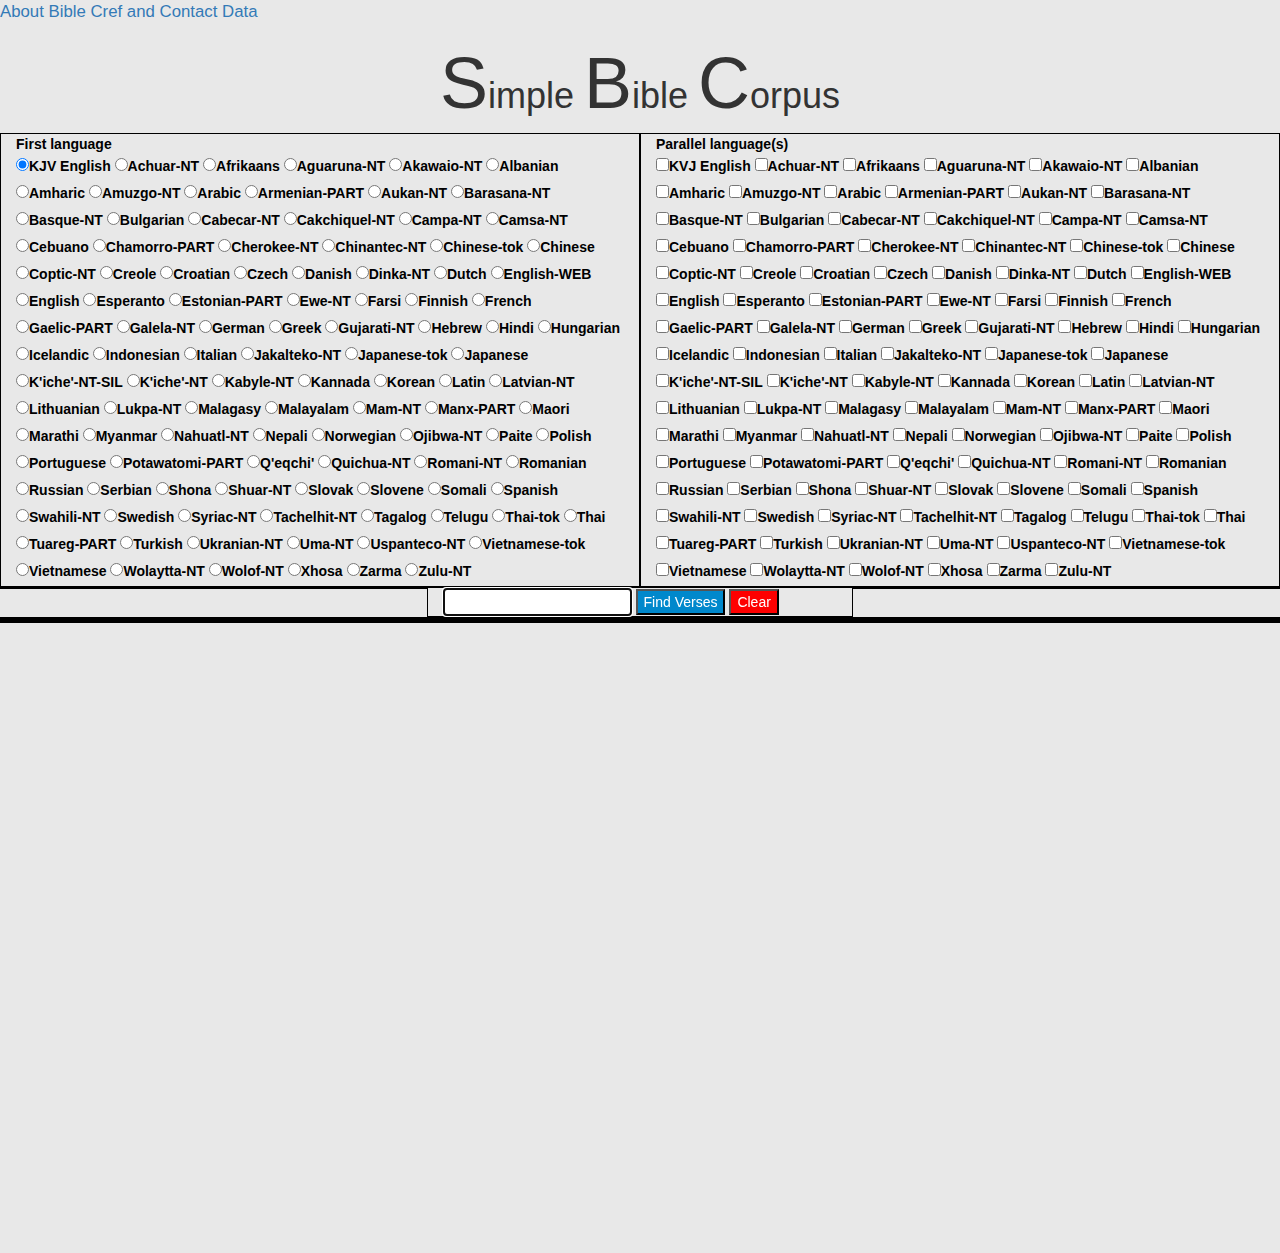
<file: WebContent/index.html>
<HTML xmlns="http://www.w3.org/1999/xhtml" dir="ltr" lang="en">
<HEAD>
<!-- Global site tag (gtag.js) - Google Analytics -->
<script async src="https://www.googletagmanager.com/gtag/js?id=UA-180864298-1"></script>
<script>
  window.dataLayer = window.dataLayer || [];
  function gtag(){dataLayer.push(arguments);}
  gtag('js', new Date());

  gtag('config', 'UA-180864298-1');
</script>
<meta http-equiv="Content-type" content="text/html;charset=UTF-8" />
<meta http-equiv="X-UA-Compatible" content="IE=edge">
<meta name="viewport" content="width=device-width, initial-scale=1">
<TITLE>
Bible Corpus
</TITLE>

<!-- index.html

   Copyright (c) 2020 by Advanced Systems and Software Technologies.
   All Rights Reserved

-->

<link rel="stylesheet" type="text/css" href="style.css" media="screen" />
<script type="text/javascript" src="javascript/autosuggest.js"></script>
<script type="text/javascript" src="javascript/bookNames.js"></script>
<!-- jQuery (necessary for Bootstrap’s JavaScript plugins) -->
<script src="https://ajax.googleapis.com/ajax/libs/jquery/1.11.3/jquery.min.js">
</script>
<!-- Include all compiled plugins (below), or include individual files as needed -->
<script src="javascript/bootstrap.min.js"></script>
<link href="css/bootstrap.min.css" rel="stylesheet">
<style type="text/css">
.col-md-1, .col-md-2, .col-md-3, .col-md-4, .col-md-6, .col-md-8 {
color: black;
border: 1px solid black;
}
label { white-space: nowrap }
</style>
<script language="Javascript">

/* Note: Typing the enter key in any field of a form submits the form.
This can be suppressed by not using a form.*/

var suggest;

function setSearch() {
suggest = new AutoSuggest(document.getElementById('requestField'), bookNames);
document.getElementById("requestField").focus();
var viewportH = Math.floor(window.innerHeight * .7);
elem = document.getElementById("inputCell");
elem.style.height = viewportH;
};

function getDataToAdd(params) {
	  $.get(params,
	  function(data) {
	    var rep = document.getElementById("inputCell");
	    rep.innerHTML = data + rep.innerHTML;
	    document.getElementById("requestField").focus();
	  });
	};

function findPassage(elem) {
  if (!elem) { elem = document.getElementById("requestField"); }
  var selected = $('#checkboxes input:checked').map(function(i,el){return el.name;}).get().join(';'); 
  var params = "getRef.jsp?passage=" + encodeURI(elem.value)
    + "&lang=" + document.querySelector('input[name="lang"]:checked').value
    + ";" + encodeURI(selected);
  getDataToAdd(params);
};

function returned(value) {
  var rep = document.getElementById("inputCell");
  rep.innerHTML = value + rep.innerHTML;
};

function clearReturn() {
  var rep = document.getElementById("inputCell");
  rep.innerHTML = "&nbsp;";
  rep = document.getElementById("requestField");
  rep.value="";
  rep.focus();
};

/* The mouse clicks on a span which holds only the verse reference.
This span is inside a span which has the text as a mouse over target,
so its parent has the text as its target.*/

function hitSpan(elem, refID, vID) {
  var tit = elem.parentNode.title; // The text of the verse
  var htm = elem.innerHTML; // Reference to the verse, has a space at end
  var rep = document.getElementById("inputCell");
  rep.innerHTML = "<P>" + tit + " <b>" + htm + "</b></p>" + rep.innerHTML;
};

</script>

</HEAD>
<BODY onLoad='setSearch()' style="background-color:#E8E8E8;">
<a href="about.html">About Bible Cref and Contact Data</a>&nbsp;
<h1 align="center"><span class="bigger">S</span>imple
<span class="bigger">B</span>ible
<span class="bigger">C</span>orpus</h1>

<div id="sugRow" style="display: none; text-align: center; width: 100%;">
<span id="sugContent" style="">sugcontent</span></div>

<div class="container-fluid">
<div class="row">
<div class="col-md-6" id="radios">
<b>First language</b><br>
<label><input type="radio" name="lang" value="0.KJVEnglish"/ checked>KJV English</label>
<label><input type="radio" name="lang" value="0.Achuar_NT"/>Achuar-NT</label>
<label><input type="radio" name="lang" value="0.Afrikaans"/>Afrikaans</label>
<label><input type="radio" name="lang" value="0.Aguaruna_NT"/>Aguaruna-NT</label>
<label><input type="radio" name="lang" value="0.Akawaio_NT"/>Akawaio-NT</label>
<label><input type="radio" name="lang" value="0.Albanian"/>Albanian</label>
<label><input type="radio" name="lang" value="1.Amharic"/>Amharic</label>
<label><input type="radio" name="lang" value="1.Amuzgo_NT"/>Amuzgo-NT</label>
<label><input type="radio" name="lang" value="1.Arabic"/>Arabic</label>
<label><input type="radio" name="lang" value="1.Armenian_PART"/>Armenian-PART</label>
<label><input type="radio" name="lang" value="1.Aukan_NT"/>Aukan-NT</label>
<label><input type="radio" name="lang" value="2.Barasana_NT"/>Barasana-NT</label>
<label><input type="radio" name="lang" value="2.Basque_NT"/>Basque-NT</label>
<label><input type="radio" name="lang" value="2.Bulgarian"/>Bulgarian</label>
<label><input type="radio" name="lang" value="2.Cabecar_NT"/>Cabecar-NT</label>
<label><input type="radio" name="lang" value="2.Cakchiquel_NT"/>Cakchiquel-NT</label>
<label><input type="radio" name="lang" value="3.Campa_NT"/>Campa-NT</label>
<label><input type="radio" name="lang" value="3.Camsa_NT"/>Camsa-NT</label>
<label><input type="radio" name="lang" value="3.Cebuano"/>Cebuano</label>
<label><input type="radio" name="lang" value="3.Chamorro_PART"/>Chamorro-PART</label>
<label><input type="radio" name="lang" value="3.Cherokee_NT"/>Cherokee-NT</label>
<label><input type="radio" name="lang" value="4.Chinantec_NT"/>Chinantec-NT</label>
<label><input type="radio" name="lang" value="4.Chinese_tok"/>Chinese-tok</label>
<label><input type="radio" name="lang" value="4.Chinese"/>Chinese</label>
<label><input type="radio" name="lang" value="4.Coptic_NT"/>Coptic-NT</label>
<label><input type="radio" name="lang" value="4.Creole"/>Creole</label>
<label><input type="radio" name="lang" value="5.Croatian"/>Croatian</label>
<label><input type="radio" name="lang" value="5.Czech"/>Czech</label>
<label><input type="radio" name="lang" value="5.Danish"/>Danish</label>
<label><input type="radio" name="lang" value="5.Dinka_NT"/>Dinka-NT</label>
<label><input type="radio" name="lang" value="5.Dutch"/>Dutch</label>
<label><input type="radio" name="lang" value="6.English_WEB"/>English-WEB</label>
<label><input type="radio" name="lang" value="6.English"/>English</label>
<label><input type="radio" name="lang" value="6.Esperanto"/>Esperanto</label>
<label><input type="radio" name="lang" value="6.Estonian_PART"/>Estonian-PART</label>
<label><input type="radio" name="lang" value="6.Ewe_NT"/>Ewe-NT</label>
<label><input type="radio" name="lang" value="7.Farsi"/>Farsi</label>
<label><input type="radio" name="lang" value="7.Finnish"/>Finnish</label>
<label><input type="radio" name="lang" value="7.French"/>French</label>
<label><input type="radio" name="lang" value="7.Gaelic_PART"/>Gaelic-PART</label>
<label><input type="radio" name="lang" value="7.Galela_NT"/>Galela-NT</label>
<label><input type="radio" name="lang" value="8.German"/>German</label>
<label><input type="radio" name="lang" value="8.Greek"/>Greek</label>
<label><input type="radio" name="lang" value="8.Gujarati_NT"/>Gujarati-NT</label>
<label><input type="radio" name="lang" value="8.Hebrew"/>Hebrew</label>
<label><input type="radio" name="lang" value="8.Hindi"/>Hindi</label>
<label><input type="radio" name="lang" value="9.Hungarian"/>Hungarian</label>
<label><input type="radio" name="lang" value="9.Icelandic"/>Icelandic</label>
<label><input type="radio" name="lang" value="9.Indonesian"/>Indonesian</label>
<label><input type="radio" name="lang" value="9.Italian"/>Italian</label>
<label><input type="radio" name="lang" value="9.Jakalteko_NT"/>Jakalteko-NT</label>
<label><input type="radio" name="lang" value="10.Japanese_tok"/>Japanese-tok</label>
<label><input type="radio" name="lang" value="10.Japanese"/>Japanese</label>
<label><input type="radio" name="lang" value="10.K_iche__NT_SIL"/>K'iche'-NT-SIL</label>
<label><input type="radio" name="lang" value="10.K_iche__NT"/>K'iche'-NT</label>
<label><input type="radio" name="lang" value="10.Kabyle_NT"/>Kabyle-NT</label>
<label><input type="radio" name="lang" value="11.Kannada"/>Kannada</label>
<label><input type="radio" name="lang" value="11.Korean"/>Korean</label>
<label><input type="radio" name="lang" value="11.Latin"/>Latin</label>
<label><input type="radio" name="lang" value="11.Latvian_NT"/>Latvian-NT</label>
<label><input type="radio" name="lang" value="11.Lithuanian"/>Lithuanian</label>
<label><input type="radio" name="lang" value="12.Lukpa_NT"/>Lukpa-NT</label>
<label><input type="radio" name="lang" value="12.Malagasy"/>Malagasy</label>
<label><input type="radio" name="lang" value="12.Malayalam"/>Malayalam</label>
<label><input type="radio" name="lang" value="12.Mam_NT"/>Mam-NT</label>
<label><input type="radio" name="lang" value="12.Manx_PART"/>Manx-PART</label>
<label><input type="radio" name="lang" value="13.Maori"/>Maori</label>
<label><input type="radio" name="lang" value="13.Marathi"/>Marathi</label>
<label><input type="radio" name="lang" value="13.Myanmar"/>Myanmar</label>
<label><input type="radio" name="lang" value="13.Nahuatl_NT"/>Nahuatl-NT</label>
<label><input type="radio" name="lang" value="13.Nepali"/>Nepali</label>
<label><input type="radio" name="lang" value="14.Norwegian"/>Norwegian</label>
<label><input type="radio" name="lang" value="14.Ojibwa_NT"/>Ojibwa-NT</label>
<label><input type="radio" name="lang" value="14.Paite"/>Paite</label>
<label><input type="radio" name="lang" value="14.Polish"/>Polish</label>
<label><input type="radio" name="lang" value="14.Portuguese"/>Portuguese</label>
<label><input type="radio" name="lang" value="15.Potawatomi_PART"/>Potawatomi-PART</label>
<label><input type="radio" name="lang" value="15.Q_eqchi_"/>Q'eqchi'</label>
<label><input type="radio" name="lang" value="15.Quichua_NT"/>Quichua-NT</label>
<label><input type="radio" name="lang" value="15.Romani_NT"/>Romani-NT</label>
<label><input type="radio" name="lang" value="15.Romanian"/>Romanian</label>
<label><input type="radio" name="lang" value="16.Russian"/>Russian</label>
<label><input type="radio" name="lang" value="16.Serbian"/>Serbian</label>
<label><input type="radio" name="lang" value="16.Shona"/>Shona</label>
<label><input type="radio" name="lang" value="16.Shuar_NT"/>Shuar-NT</label>
<label><input type="radio" name="lang" value="16.Slovak"/>Slovak</label>
<label><input type="radio" name="lang" value="17.Slovene"/>Slovene</label>
<label><input type="radio" name="lang" value="17.Somali"/>Somali</label>
<label><input type="radio" name="lang" value="17.Spanish"/>Spanish</label>
<label><input type="radio" name="lang" value="17.Swahili_NT"/>Swahili-NT</label>
<label><input type="radio" name="lang" value="17.Swedish"/>Swedish</label>
<label><input type="radio" name="lang" value="18.Syriac_NT"/>Syriac-NT</label>
<label><input type="radio" name="lang" value="18.Tachelhit_NT"/>Tachelhit-NT</label>
<label><input type="radio" name="lang" value="18.Tagalog"/>Tagalog</label>
<label><input type="radio" name="lang" value="18.Telugu"/>Telugu</label>
<label><input type="radio" name="lang" value="18.Thai_tok"/>Thai-tok</label>
<label><input type="radio" name="lang" value="19.Thai"/>Thai</label>
<label><input type="radio" name="lang" value="19.Tuareg_PART"/>Tuareg-PART</label>
<label><input type="radio" name="lang" value="19.Turkish"/>Turkish</label>
<label><input type="radio" name="lang" value="19.Ukranian_NT"/>Ukranian-NT</label>
<label><input type="radio" name="lang" value="19.Uma_NT"/>Uma-NT</label>
<label><input type="radio" name="lang" value="20.Uspanteco_NT"/>Uspanteco-NT</label>
<label><input type="radio" name="lang" value="20.Vietnamese_tok"/>Vietnamese-tok</label>
<label><input type="radio" name="lang" value="20.Vietnamese"/>Vietnamese</label>
<label><input type="radio" name="lang" value="20.Wolaytta_NT"/>Wolaytta-NT</label>
<label><input type="radio" name="lang" value="20.Wolof_NT"/>Wolof-NT</label>
<label><input type="radio" name="lang" value="21.Xhosa"/>Xhosa</label>
<label><input type="radio" name="lang" value="21.Zarma"/>Zarma</label>
<label><input type="radio" name="lang" value="21.Zulu_NT"/>Zulu-NT</label>
</div>
<div class="col-md-6" id="checkboxes">
<b>Parallel language(s)</b><br>
<label><input type="checkbox" name="0.KJVEnglish" title="KJV English in parallel">KVJ English</label>
<label><input type="checkbox" name="0.Achuar_NT" title="Achuar-NT in parallel">Achuar-NT</label>
<label><input type="checkbox" name="0.Afrikaans" title="Afrikaans in parallel">Afrikaans</label>
<label><input type="checkbox" name="0.Aguaruna_NT" title="Aguaruna-NT in parallel">Aguaruna-NT</label>
<label><input type="checkbox" name="0.Akawaio_NT" title="Akawaio-NT in parallel">Akawaio-NT</label>
<label><input type="checkbox" name="0.Albanian" title="Albanian in parallel">Albanian</label>
<label><input type="checkbox" name="1.Amharic" title="Amharic in parallel">Amharic</label>
<label><input type="checkbox" name="1.Amuzgo_NT" title="Amuzgo-NT in parallel">Amuzgo-NT</label>
<label><input type="checkbox" name="1.Arabic" title="Arabic in parallel">Arabic</label>
<label><input type="checkbox" name="1.Armenian_PART" title="Armenian-PART in parallel">Armenian-PART</label>
<label><input type="checkbox" name="1.Aukan_NT" title="Aukan-NT in parallel">Aukan-NT</label>
<label><input type="checkbox" name="2.Barasana_NT" title="Barasana-NT in parallel">Barasana-NT</label>
<label><input type="checkbox" name="2.Basque_NT" title="Basque-NT in parallel">Basque-NT</label>
<label><input type="checkbox" name="2.Bulgarian" title="Bulgarian in parallel">Bulgarian</label>
<label><input type="checkbox" name="2.Cabecar_NT" title="Cabecar-NT in parallel">Cabecar-NT</label>
<label><input type="checkbox" name="2.Cakchiquel_NT" title="Cakchiquel-NT in parallel">Cakchiquel-NT</label>
<label><input type="checkbox" name="3.Campa_NT" title="Campa-NT in parallel">Campa-NT</label>
<label><input type="checkbox" name="3.Camsa_NT" title="Camsa-NT in parallel">Camsa-NT</label>
<label><input type="checkbox" name="3.Cebuano" title="Cebuano in parallel">Cebuano</label>
<label><input type="checkbox" name="3.Chamorro_PART" title="Chamorro-PART in parallel">Chamorro-PART</label>
<label><input type="checkbox" name="3.Cherokee_NT" title="Cherokee-NT in parallel">Cherokee-NT</label>
<label><input type="checkbox" name="4.Chinantec_NT" title="Chinantec-NT in parallel">Chinantec-NT</label>
<label><input type="checkbox" name="4.Chinese_tok" title="Chinese-tok in parallel">Chinese-tok</label>
<label><input type="checkbox" name="4.Chinese" title="Chinese in parallel">Chinese</label>
<label><input type="checkbox" name="4.Coptic_NT" title="Coptic-NT in parallel">Coptic-NT</label>
<label><input type="checkbox" name="4.Creole" title="Creole in parallel">Creole</label>
<label><input type="checkbox" name="5.Croatian" title="Croatian in parallel">Croatian</label>
<label><input type="checkbox" name="5.Czech" title="Czech in parallel">Czech</label>
<label><input type="checkbox" name="5.Danish" title="Danish in parallel">Danish</label>
<label><input type="checkbox" name="5.Dinka_NT" title="Dinka-NT in parallel">Dinka-NT</label>
<label><input type="checkbox" name="5.Dutch" title="Dutch in parallel">Dutch</label>
<label><input type="checkbox" name="6.English_WEB" title="English-WEB in parallel">English-WEB</label>
<label><input type="checkbox" name="6.English" title="English in parallel">English</label>
<label><input type="checkbox" name="6.Esperanto" title="Esperanto in parallel">Esperanto</label>
<label><input type="checkbox" name="6.Estonian_PART" title="Estonian-PART in parallel">Estonian-PART</label>
<label><input type="checkbox" name="6.Ewe_NT" title="Ewe-NT in parallel">Ewe-NT</label>
<label><input type="checkbox" name="7.Farsi" title="Farsi in parallel">Farsi</label>
<label><input type="checkbox" name="7.Finnish" title="Finnish in parallel">Finnish</label>
<label><input type="checkbox" name="7.French" title="French in parallel">French</label>
<label><input type="checkbox" name="7.Gaelic_PART" title="Gaelic-PART in parallel">Gaelic-PART</label>
<label><input type="checkbox" name="7.Galela_NT" title="Galela-NT in parallel">Galela-NT</label>
<label><input type="checkbox" name="8.German" title="German in parallel">German</label>
<label><input type="checkbox" name="8.Greek" title="Greek in parallel">Greek</label>
<label><input type="checkbox" name="8.Gujarati_NT" title="Gujarati-NT in parallel">Gujarati-NT</label>
<label><input type="checkbox" name="8.Hebrew" title="Hebrew in parallel">Hebrew</label>
<label><input type="checkbox" name="8.Hindi" title="Hindi in parallel">Hindi</label>
<label><input type="checkbox" name="9.Hungarian" title="Hungarian in parallel">Hungarian</label>
<label><input type="checkbox" name="9.Icelandic" title="Icelandic in parallel">Icelandic</label>
<label><input type="checkbox" name="9.Indonesian" title="Indonesian in parallel">Indonesian</label>
<label><input type="checkbox" name="9.Italian" title="Italian in parallel">Italian</label>
<label><input type="checkbox" name="9.Jakalteko_NT" title="Jakalteko-NT in parallel">Jakalteko-NT</label>
<label><input type="checkbox" name="10.Japanese_tok" title="Japanese-tok in parallel">Japanese-tok</label>
<label><input type="checkbox" name="10.Japanese" title="Japanese in parallel">Japanese</label>
<label><input type="checkbox" name="10.K_iche__NT_SIL" title="K'iche'-NT-SIL in parallel">K'iche'-NT-SIL</label>
<label><input type="checkbox" name="10.K_iche__NT" title="K'iche'-NT in parallel">K'iche'-NT</label>
<label><input type="checkbox" name="10.Kabyle_NT" title="Kabyle-NT in parallel">Kabyle-NT</label>
<label><input type="checkbox" name="11.Kannada" title="Kannada in parallel">Kannada</label>
<label><input type="checkbox" name="11.Korean" title="Korean in parallel">Korean</label>
<label><input type="checkbox" name="11.Latin" title="Latin in parallel">Latin</label>
<label><input type="checkbox" name="11.Latvian_NT" title="Latvian-NT in parallel">Latvian-NT</label>
<label><input type="checkbox" name="11.Lithuanian" title="Lithuanian in parallel">Lithuanian</label>
<label><input type="checkbox" name="12.Lukpa_NT" title="Lukpa-NT in parallel">Lukpa-NT</label>
<label><input type="checkbox" name="12.Malagasy" title="Malagasy in parallel">Malagasy</label>
<label><input type="checkbox" name="12.Malayalam" title="Malayalam in parallel">Malayalam</label>
<label><input type="checkbox" name="12.Mam_NT" title="Mam-NT in parallel">Mam-NT</label>
<label><input type="checkbox" name="12.Manx_PART" title="Manx-PART in parallel">Manx-PART</label>
<label><input type="checkbox" name="13.Maori" title="Maori in parallel">Maori</label>
<label><input type="checkbox" name="13.Marathi" title="Marathi in parallel">Marathi</label>
<label><input type="checkbox" name="13.Myanmar" title="Myanmar in parallel">Myanmar</label>
<label><input type="checkbox" name="13.Nahuatl_NT" title="Nahuatl-NT in parallel">Nahuatl-NT</label>
<label><input type="checkbox" name="13.Nepali" title="Nepali in parallel">Nepali</label>
<label><input type="checkbox" name="14.Norwegian" title="Norwegian in parallel">Norwegian</label>
<label><input type="checkbox" name="14.Ojibwa_NT" title="Ojibwa-NT in parallel">Ojibwa-NT</label>
<label><input type="checkbox" name="14.Paite" title="Paite in parallel">Paite</label>
<label><input type="checkbox" name="14.Polish" title="Polish in parallel">Polish</label>
<label><input type="checkbox" name="14.Portuguese" title="Portuguese in parallel">Portuguese</label>
<label><input type="checkbox" name="15.Potawatomi_PART" title="Potawatomi-PART in parallel">Potawatomi-PART</label>
<label><input type="checkbox" name="15.Q_eqchi_" title="Q'eqchi' in parallel">Q'eqchi'</label>
<label><input type="checkbox" name="15.Quichua_NT" title="Quichua-NT in parallel">Quichua-NT</label>
<label><input type="checkbox" name="15.Romani_NT" title="Romani-NT in parallel">Romani-NT</label>
<label><input type="checkbox" name="15.Romanian" title="Romanian in parallel">Romanian</label>
<label><input type="checkbox" name="16.Russian" title="Russian in parallel">Russian</label>
<label><input type="checkbox" name="16.Serbian" title="Serbian in parallel">Serbian</label>
<label><input type="checkbox" name="16.Shona" title="Shona in parallel">Shona</label>
<label><input type="checkbox" name="16.Shuar_NT" title="Shuar-NT in parallel">Shuar-NT</label>
<label><input type="checkbox" name="16.Slovak" title="Slovak in parallel">Slovak</label>
<label><input type="checkbox" name="17.Slovene" title="Slovene in parallel">Slovene</label>
<label><input type="checkbox" name="17.Somali" title="Somali in parallel">Somali</label>
<label><input type="checkbox" name="17.Spanish" title="Spanish in parallel">Spanish</label>
<label><input type="checkbox" name="17.Swahili_NT" title="Swahili-NT in parallel">Swahili-NT</label>
<label><input type="checkbox" name="17.Swedish" title="Swedish in parallel">Swedish</label>
<label><input type="checkbox" name="18.Syriac_NT" title="Syriac-NT in parallel">Syriac-NT</label>
<label><input type="checkbox" name="18.Tachelhit_NT" title="Tachelhit-NT in parallel">Tachelhit-NT</label>
<label><input type="checkbox" name="18.Tagalog" title="Tagalog in parallel">Tagalog</label>
<label><input type="checkbox" name="18.Telugu" title="Telugu in parallel">Telugu</label>
<label><input type="checkbox" name="18.Thai_tok" title="Thai-tok in parallel">Thai-tok</label>
<label><input type="checkbox" name="19.Thai" title="Thai in parallel">Thai</label>
<label><input type="checkbox" name="19.Tuareg_PART" title="Tuareg-PART in parallel">Tuareg-PART</label>
<label><input type="checkbox" name="19.Turkish" title="Turkish in parallel">Turkish</label>
<label><input type="checkbox" name="19.Ukranian_NT" title="Ukranian-NT in parallel">Ukranian-NT</label>
<label><input type="checkbox" name="19.Uma_NT" title="Uma-NT in parallel">Uma-NT</label>
<label><input type="checkbox" name="20.Uspanteco_NT" title="Uspanteco-NT in parallel">Uspanteco-NT</label>
<label><input type="checkbox" name="20.Vietnamese_tok" title="Vietnamese-tok in parallel">Vietnamese-tok</label>
<label><input type="checkbox" name="20.Vietnamese" title="Vietnamese in parallel">Vietnamese</label>
<label><input type="checkbox" name="20.Wolaytta_NT" title="Wolaytta-NT in parallel">Wolaytta-NT</label>
<label><input type="checkbox" name="20.Wolof_NT" title="Wolof-NT in parallel">Wolof-NT</label>
<label><input type="checkbox" name="21.Xhosa" title="Xhosa in parallel">Xhosa</label>
<label><input type="checkbox" name="21.Zarma" title="Zarma in parallel">Zarma</label>
<label><input type="checkbox" name="21.Zulu_NT" title="Zulu-NT in parallel">Zulu-NT</label>
</div>
</div>
<div class="row">
<div class="col-md-4"></div>
<div class="col-md-4">
<input type="text" name="requestField" id="requestField" value=""
title="Enter the book, chapter, and verse(s) for a scripture passage as in Re:20:10, then press Find or press the Enter key.">
<button type="reset" id="findBtn"  name="findBtn" class="btnBlue cursorHand"
title="Searches for the verse or passage named in the input box as in  Ge. 1:1-4"
onClick="javascript:findPassage()">Find Verses</button>
<button type="reset" id="clearBtn" name="clearBtn" class="btnRed cursorHand"
title="Clears the input field and the accumulated verses"
onClick="javascript:clearReturn()">Clear</button><br>
<div id="autosuggest"><ul></ul></div>
</div>
<div class="col-md-4"></div>
</div>
</div>
<table border="0" align="center" VALIGN="top" width="100%">
<tr><td colspan="1" bgcolor="black" height="6"></td></tr>
<tr><td><div id="inputCell" style="overflow: auto;" ></div></td></tr>
</table>
</BODY></HTML>
</file>
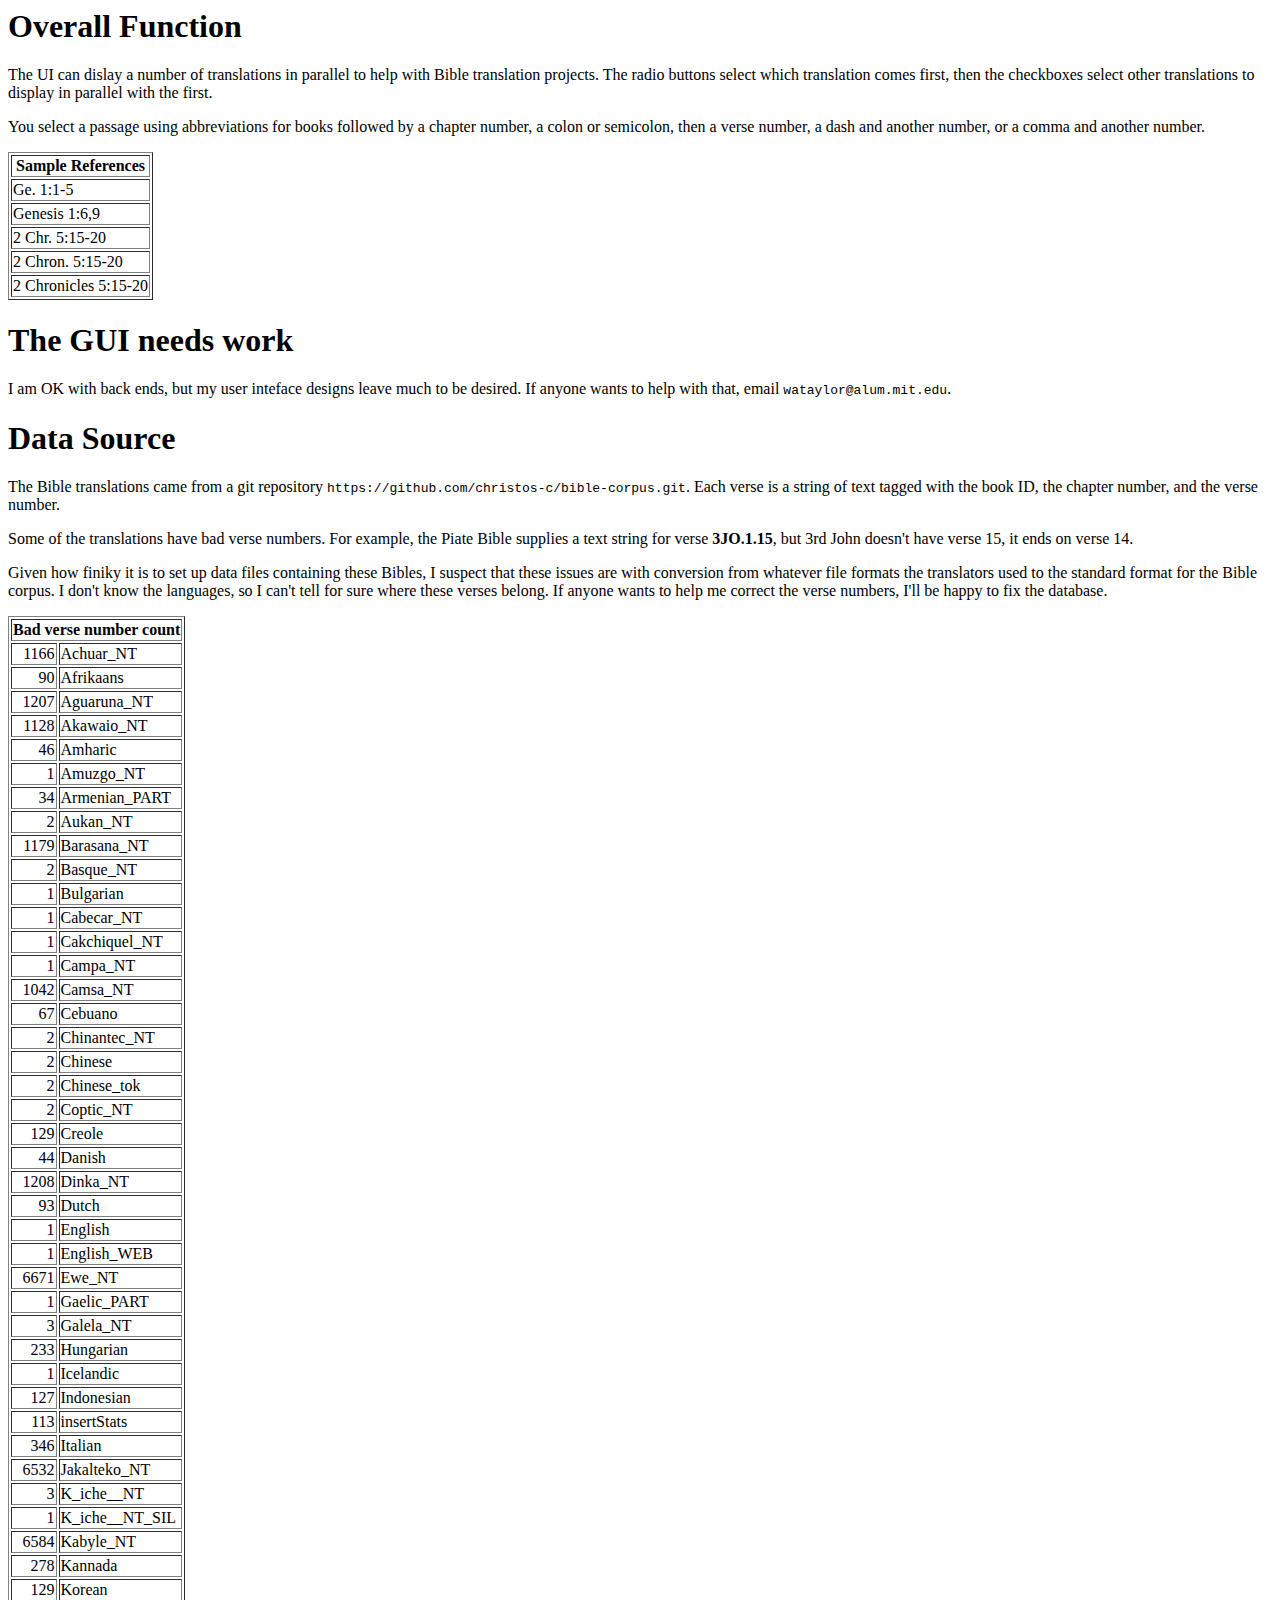
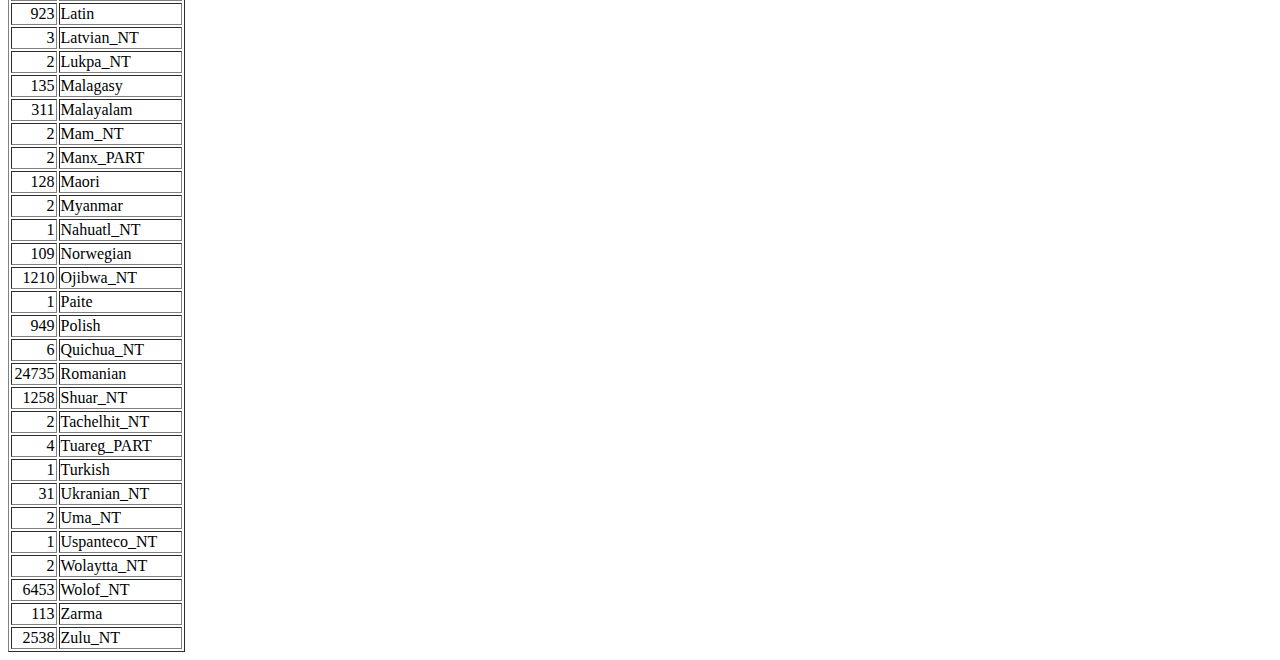
<file: WebContent/about.html>
<HTML xmlns="http://www.w3.org/1999/xhtml" dir="ltr" lang="en">
<HEAD>
<!-- Global site tag (gtag.js) - Google Analytics -->
<script async src="https://www.googletagmanager.com/gtag/js?id=UA-180864298-1"></script>
<script>
  window.dataLayer = window.dataLayer || [];
  function gtag(){dataLayer.push(arguments);}
  gtag('js', new Date());

  gtag('config', 'UA-180864298-1');
</script>
<meta http-equiv="Content-type" content="text/html;charset=UTF-8" />
<meta http-equiv="X-UA-Compatible" content="IE=edge">
<meta name="viewport" content="width=device-width, initial-scale=1">
<TITLE>
About Bible Corpus
</TITLE>

<!-- about.html

   Copyright (c) 2020 by Advanced Systems and Software Technologies.
   All Rights Reserved

-->
</HEAD>
<BODY>
  <h1>Overall Function</h1>
  <p>The UI can dislay a number of translations in parallel to help
    with Bible translation projects.  The radio buttons select which
    translation comes first, then the checkboxes select other
    translations to display in parallel with the first.</p>
  <p>You select a passage using abbreviations for books followed by a
    chapter number, a colon or semicolon, then a verse number, a dash
    and another number, or a comma and another number.</p>
  
<TABLE BORDER="1">
<TR><TH>Sample References</th></tr>
<TR><TD>Ge. 1:1-5</td></tr>
<TR><TD>Genesis 1:6,9</td></tr>
<TR><TD>2 Chr. 5:15-20</td></tr>
<TR><TD>2 Chron. 5:15-20</td></tr>
<TR><TD>2 Chronicles 5:15-20</td></tr>
</table>

  <h1>The GUI needs work</h1>
  <p>I am OK with back ends, but my user inteface designs leave much
    to be desired.  If anyone wants to help with that, email
    <code>wataylor@alum.mit.edu</code>.
  <h1>Data Source</h1>
  <p>The Bible translations came from a git repository
    <code>https://github.com/christos-c/bible-corpus.git</code>.  Each
    verse is a string of text tagged with the book ID, the chapter
    number, and the verse number.</p>
  <p>Some of the translations have bad verse numbers.  For example,
  the Piate Bible supplies a text string for verse <b>3JO.1.15</b>,
  but 3rd John doesn't have verse 15, it ends on verse 14.</p>
  <p>
    Given how finiky it is to set up data files containing these
    Bibles, I suspect that these issues are with conversion from
    whatever file formats the translators used to the standard format
    for the Bible corpus.  I don't know the languages, so I can't tell
    for sure where these verses belong.  If anyone wants to help me
    correct the verse numbers, I'll be happy to fix the database.
    </p>
<TABLE BORDER="1">
<tr><th colspan="2">Bad verse number count</th></tr>
<tr><td align="right">1166</td><td>Achuar_NT</td></tr>
<tr><td align="right">90</td><td>Afrikaans</td></tr>
<tr><td align="right">1207</td><td>Aguaruna_NT</td></tr>
<tr><td align="right">1128</td><td>Akawaio_NT</td></tr>
<tr><td align="right">46</td><td>Amharic</td></tr>
<tr><td align="right">1</td><td>Amuzgo_NT</td></tr>
<tr><td align="right">34</td><td>Armenian_PART</td></tr>
<tr><td align="right">2</td><td>Aukan_NT</td></tr>
<tr><td align="right">1179</td><td>Barasana_NT</td></tr>
<tr><td align="right">2</td><td>Basque_NT</td></tr>
<tr><td align="right">1</td><td>Bulgarian</td></tr>
<tr><td align="right">1</td><td>Cabecar_NT</td></tr>
<tr><td align="right">1</td><td>Cakchiquel_NT</td></tr>
<tr><td align="right">1</td><td>Campa_NT</td></tr>
<tr><td align="right">1042</td><td>Camsa_NT</td></tr>
<tr><td align="right">67</td><td>Cebuano</td></tr>
<tr><td align="right">2</td><td>Chinantec_NT</td></tr>
<tr><td align="right">2</td><td>Chinese</td></tr>
<tr><td align="right">2</td><td>Chinese_tok</td></tr>
<tr><td align="right">2</td><td>Coptic_NT</td></tr>
<tr><td align="right">129</td><td>Creole</td></tr>
<tr><td align="right">44</td><td>Danish</td></tr>
<tr><td align="right">1208</td><td>Dinka_NT</td></tr>
<tr><td align="right">93</td><td>Dutch</td></tr>
<tr><td align="right">1</td><td>English</td></tr>
<tr><td align="right">1</td><td>English_WEB</td></tr>
<tr><td align="right">6671</td><td>Ewe_NT</td></tr>
<tr><td align="right">1</td><td>Gaelic_PART</td></tr>
<tr><td align="right">3</td><td>Galela_NT</td></tr>
<tr><td align="right">233</td><td>Hungarian</td></tr>
<tr><td align="right">1</td><td>Icelandic</td></tr>
<tr><td align="right">127</td><td>Indonesian</td></tr>
<tr><td align="right">113</td><td>insertStats</td></tr>
<tr><td align="right">346</td><td>Italian</td></tr>
<tr><td align="right">6532 </td><td>Jakalteko_NT</td></tr>
<tr><td align="right">3</td><td>K_iche__NT</td></tr>
<tr><td align="right">1</td><td>K_iche__NT_SIL</td></tr>
<tr><td align="right">6584</td><td>Kabyle_NT</td></tr>
<tr><td align="right">278</td><td>Kannada</td></tr>
<tr><td align="right">129</td><td>Korean</td></tr>
<tr><td align="right">923</td><td>Latin</td></tr>
<tr><td align="right">3</td><td>Latvian_NT</td></tr>
<tr><td align="right">2</td><td>Lukpa_NT</td></tr>
<tr><td align="right">135</td><td>Malagasy</td></tr>
<tr><td align="right">311</td><td>Malayalam</td></tr>
<tr><td align="right">2</td><td>Mam_NT</td></tr>
<tr><td align="right">2</td><td>Manx_PART</td></tr>
<tr><td align="right">128</td><td>Maori</td></tr>
<tr><td align="right">2</td><td>Myanmar</td></tr>
<tr><td align="right">1</td><td>Nahuatl_NT</td></tr>
<tr><td align="right">109</td><td>Norwegian</td></tr>
<tr><td align="right">1210</td><td>Ojibwa_NT</td></tr>
<tr><td align="right">1</td><td>Paite</td></tr>
<tr><td align="right">949</td><td>Polish</td></tr>
<tr><td align="right">6</td><td>Quichua_NT</td></tr>
<tr><td align="right">24735</td><td>Romanian</td></tr>
<tr><td align="right">1258</td><td>Shuar_NT</td></tr>
<tr><td align="right">2</td><td>Tachelhit_NT</td></tr>
<tr><td align="right">4</td><td>Tuareg_PART</td></tr>
<tr><td align="right">1</td><td>Turkish</td></tr>
<tr><td align="right">31</td><td>Ukranian_NT</td></tr>
<tr><td align="right">2</td><td>Uma_NT</td></tr>
<tr><td align="right">1</td><td>Uspanteco_NT</td></tr>
<tr><td align="right">2</td><td>Wolaytta_NT</td></tr>
<tr><td align="right">6453</td><td>Wolof_NT</td></tr>
<tr><td align="right">113</td><td>Zarma</td></tr>
<tr><td align="right">2538</td><td>Zulu_NT</td></tr>
</table>
 </BODY>
</HTML>
</file>
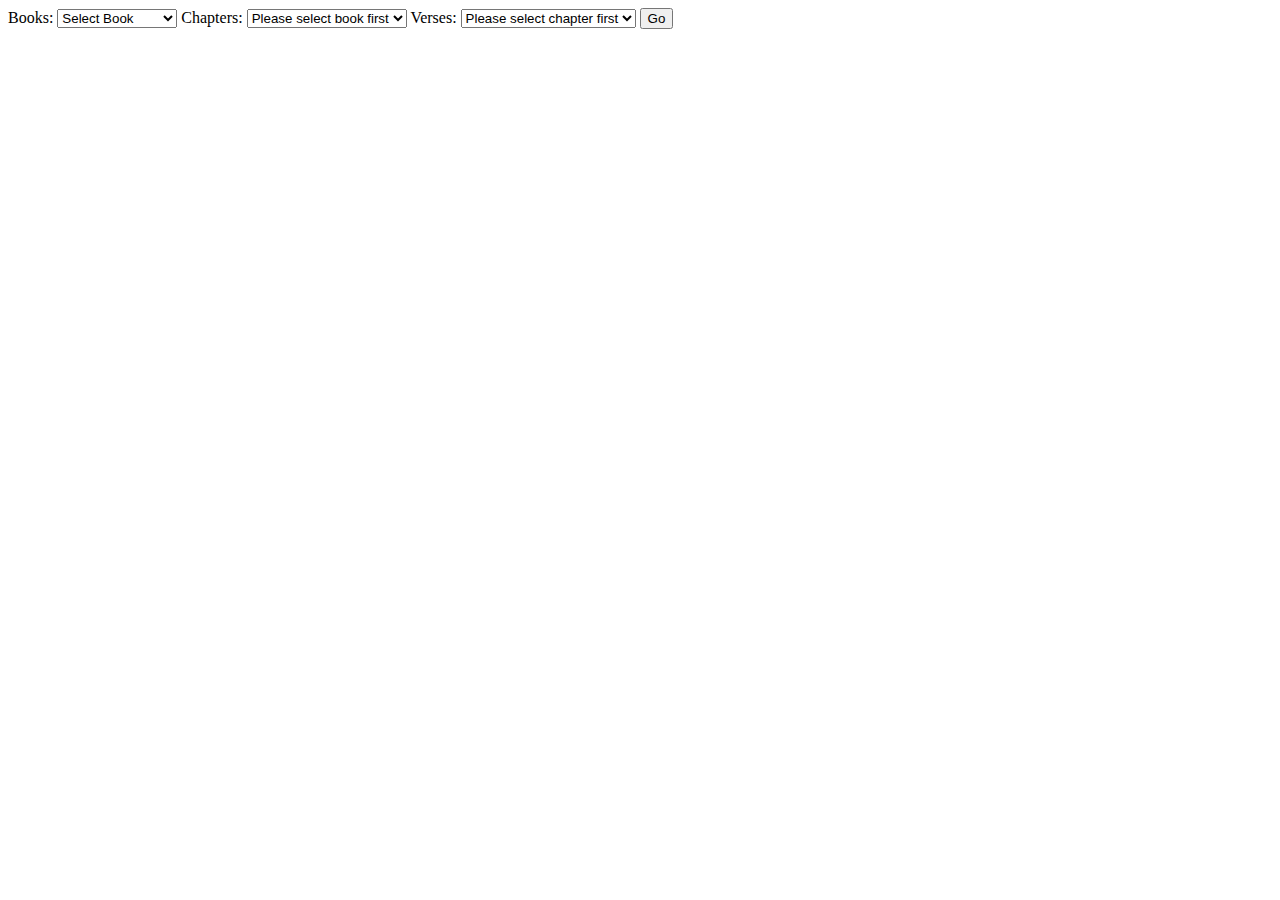
<file: WebContent/JSDebug.html>
<!DOCTYPE html>
<html>
<head>
<meta charset="ISO-8859-1">
<title>Insert title here</title>
</head>
<body>
Books: <select name="book" id="book">
    <option value="" selected="selected">Select Book</option>
  </select>

Chapters: <select name="chapter" id="chapter">
    <option value="" selected="selected">Please select book first</option>
  </select>

Verses: <select name="verse" id="verse">
    <option value="" selected="selected">Please select chapter first</option>
  </select>
<script>
	function setSearch() {
		var bookSel = document.getElementById("book");
		var chapterSel = document.getElementById("chapter");
		var verseSel = document.getElementById("verse");
		var anchah = bookSel.value + "_" + chapterSel.value + "_" + verseSel.value;
		if (confirm(anchah)) {
			alert("will");
		} else {
			alert("won't");
		}
	}
	function toTop() {
		var elem = document.getElementById("book");
		elem.scrollIntoView();
	}
</script>
<input type="button" name="Go" value="Go" id="go" onClick="setSearch()">
<script>
var babel = {
		"Genesis" : [31,25,24,26,32,22,24,22,29,32,32,20,18,24,21,16,27,33,38,18,34,24,20,67,34,35,46,22,35,43,55,32,20,31,29,43,36,30,23,23,57,38,34,34,28,34,31,22,33,26],
		"Exodus" : [22,25,22,31,23,30,25,32,35,29,10,51,22,31,27,36,16,27,25,26,36,31,33,18,40,37,21,43,46,38,18,35,23,35,35,38,29,31,43,38],
		"Leviticus" : [17,16,17,35,19,30,38,36,24,20,47,8,59,57,33,34,16,30,37,27,24,33,44,23,55,46,34],
		"Numbers" : [54,34,51,49,31,27,89,26,23,36,35,16,33,45,41,50,13,32,22,29,35,41,30,25,18,65,23,31,40,16,54,42,56,29,34,13],
		"Deuteronomy" : [46,37,29,49,33,25,26,20,29,22,32,32,18,29,23,22,20,22,21,20,23,30,25,22,19,19,26,68,29,20,30,52,29,12],
		"Joshua" : [18,24,17,24,15,27,26,35,27,43,23,24,33,15,63,10,18,28,51,9,45,34,16,33],
		"Judges" : [36,23,31,24,31,40,25,35,57,18,40,15,25,20,20,31,13,31,30,48,25],
		"Ruth" : [22,23,18,22],
		"I Samuel" : [28,36,21,22,12,21,17,22,27,27,15,25,23,52,35,23,58,30,24,42,15,23,29,22,44,25,12,25,11,31,13],
		"II Samuel" : [27,32,39,12,25,23,29,18,13,19,27,31,39,33,37,23,29,33,43,26,22,51,39,25],
		"I Kings" : [53,46,28,34,18,38,51,66,28,29,43,33,34,31,34,34,24,46,21,43,29,53],
		"II Kings" : [18,25,27,44,27,33,20,29,37,36,21,21,25,29,38,20,41,37,37,21,26,20,37,20,30],
		"I Chronicles" : [54,55,24,43,26,81,40,40,44,14,47,40,14,17,29,43,27,17,19,8,30,19,32,31,31,32,34,21,30],
		"II Chronicles" : [17,18,17,22,14,42,22,18,31,19,23,16,22,15,19,14,19,34,11,37,20,12,21,27,28,23,9,27,36,27,21,33,25,33,27,23],
		"Ezra" : [11,70,13,24,17,22,28,36,15,44],
		"Nehemiah" : [11,20,32,23,19,19,73,18,38,39,36,47,31],
		"Esther" : [22,23,15,17,14,14,10,17,32,3],
		"Job" : [22,13,26,21,27,30,21,22,35,22,20,25,28,22,35,22,16,21,29,29,34,30,17,25,6,14,23,28,25,31,40,22,33,37,16,33,24,41,30,24,34,17],
		"Psalms" : [6,12,8,8,12,10,17,9,20,18,7,8,6,7,5,11,15,50,14,9,13,31,6,10,22,12,14,9,11,12,24,11,22,22,28,12,40,22,13,17,13,11,5,26,17,11,9,14,20,23,19,9,6,7,23,13,11,11,17,12,8,12,11,10,13,20,7,35,36,5,24,20,28,23,10,12,20,72,13,19,16,8,18,12,13,17,7,18,52,17,16,15,5,23,11,13,12,9,9,5,8,28,22,35,45,48,43,13,31,7,10,10,9,8,18,19,2,29,176,7,8,9,4,8,5,6,5,6,8,8,3,18,3,3,21,26,9,8,24,13,10,7,12,15,21,10,20,14,9,6],
		"Proverbs" : [33,22,35,27,23,35,27,36,18,32,31,28,25,35,33,33,28,24,29,30,31,29,35,34,28,28,27,28,27,33,31],
		"Ecclesiastes" : [18,26,22,16,20,12,29,17,18,20,10,14],
		"SongofSolomon" : [17,17,11,16,16,13,13,14],
		"Isaiah" : [31,22,26,6,30,13,25,22,21,34,16,6,22,32,9,14,14,7,25,6,17,25,18,23,12,21,13,29,24,33,9,20,24,17,10,22,38,22,8,31,29,25,28,28,25,13,15,22,26,11,23,15,12,17,13,12,21,14,21,22,11,12,19,12,25,24],
		"Jeremiah" : [19,37,25,31,31,30,34,22,26,25,23,17,27,22,21,21,27,23,15,18,14,30,40,10,38,24,22,17,32,24,40,44,26,22,19,32,21,28,18,16,18,22,13,30,5,28,7,47,39,46,64,34],
		"Lamentations" : [22,22,66,22,22],
		"Ezekiel" : [28,10,27,17,17,14,27,18,11,22,25,28,23,23,8,63,24,32,14,49,32,31,49,27,17,21,36,26,21,26,18,32,33,31,15,38,28,23,29,49,26,20,27,31,25,24,23,35],
		"Daniel" : [21,49,30,37,31,28,28,27,27,21,45,13],
		"Hosea" : [11,23,5,19,15,11,16,14,17,15,12,14,16,9],
		"Joel" : [20,32,21],
		"Amos" : [15,16,15,13,27,14,17,14,15],
		"Obadiah" : [21],
		"Jonah" : [17,10,10,11],
		"Micah" : [16,13,12,13,15,16,20],
		"Nahum" : [15,13,19],
		"Habbakuk" : [17,20,19],
		"Zephaniah" : [18,15,20],
		"Haggai" : [15,23],
		"Zechariah" : [21,13,10,14,11,15,14,23,17,12,17,14,9,21],
		"Malachi" : [14,17,18,6],
		"Matthew" : [25,23,17,25,48,34,29,34,38,42,30,50,58,36,39,28,27,35,30,34,46,46,39,51,46,75,66,20],
		"Mark" : [45,28,35,41,43,56,37,38,50,52,33,44,37,72,47,20],
		"Luke" : [80,52,38,44,39,49,50,56,62,42,54,59,35,35,32,31,37,43,48,47,38,71,56,53],
		"John" : [51,25,36,54,47,71,53,59,41,42,57,50,38,31,27,33,26,40,42,31,25],
		"Acts" : [26,47,26,37,42,15,60,40,43,48,30,25,52,28,41,40,34,28,41,38,40,30,35,27,27,32,44,31],
		"Romans" : [32,29,31,25,21,23,25,39,33,21,36,21,14,23,33,27],
		"I Corinthians" : [31,16,23,21,13,20,40,13,27,33,34,31,13,40,58,24],
		"II Corinthians" : [24,17,18,18,21,18,16,24,15,18,33,21,14],
		"Galatians" : [24,21,29,31,26,18],
		"Ephesians" : [23,22,21,32,33,24],
		"Philippians" : [30,30,21,23],
		"Colossians" : [29,23,25,18],
		"I Thessalonians" : [10,20,13,18,28],
		"II Thessalonians" : [12,17,18],
		"I Timothy" : [20,15,16,16,25,21],
		"II Timothy" : [18,26,17,22],
		"Titus" : [16,15,15],
		"Philemon" : [25],
		"Hebrews" : [14,18,19,16,14,20,28,13,28,39,40,29,25],
		"James" : [27,26,18,17,20],
		"I Peter" : [25,25,22,19,14],
		"II Peter" : [21,22,18],
		"I John" : [10,29,24,21,21],
		"II John" : [13],
		"III John" : [14],
		"Jude" : [25],
		"Revelation" : [20,29,22,11,14,17,17,13,21,11,19,17,18,20,8,21,18,24,21,15,27,21]
		};

	window.onload = function() {
		var bookSel = document.getElementById("book");
		var chapterSel = document.getElementById("chapter");
		var verseSel = document.getElementById("verse");
		for ( var x in babel) {
			bookSel.options[bookSel.options.length] = new Option(x, x);
		}


	bookSel.onchange = function() {
			while (chapterSel.options.length > 0) {
				chapterSel.remove(0);
			}
			chapterSel.options[0] = new Option("Pick", "pick");
			while (verseSel.options.length > 0) {
				verseSel.remove(0);
			}
			verseSel.options[0] = new Option("Pick", "pick");
			var z = babel[this.value];
			for (var i = 0; i < z.length; i++) {
				chapterSel.options[chapterSel.options.length] = new Option(
						i + 1, i + 1);
			}
		}

		chapterSel.onchange = function() {
			while (verseSel.options.length > 0) {
				verseSel.remove(0);
			}
			verseSel.options[0] = new Option("Pick", "pick");
			var z = babel[bookSel.value][this.value - 1];
			for (var i = 0; i < z; i++) {
				verseSel.options[verseSel.options.length] = new Option(i + 1,
						i + 1);
			}
		}
	}
</script>
</body>
</html>
</file>
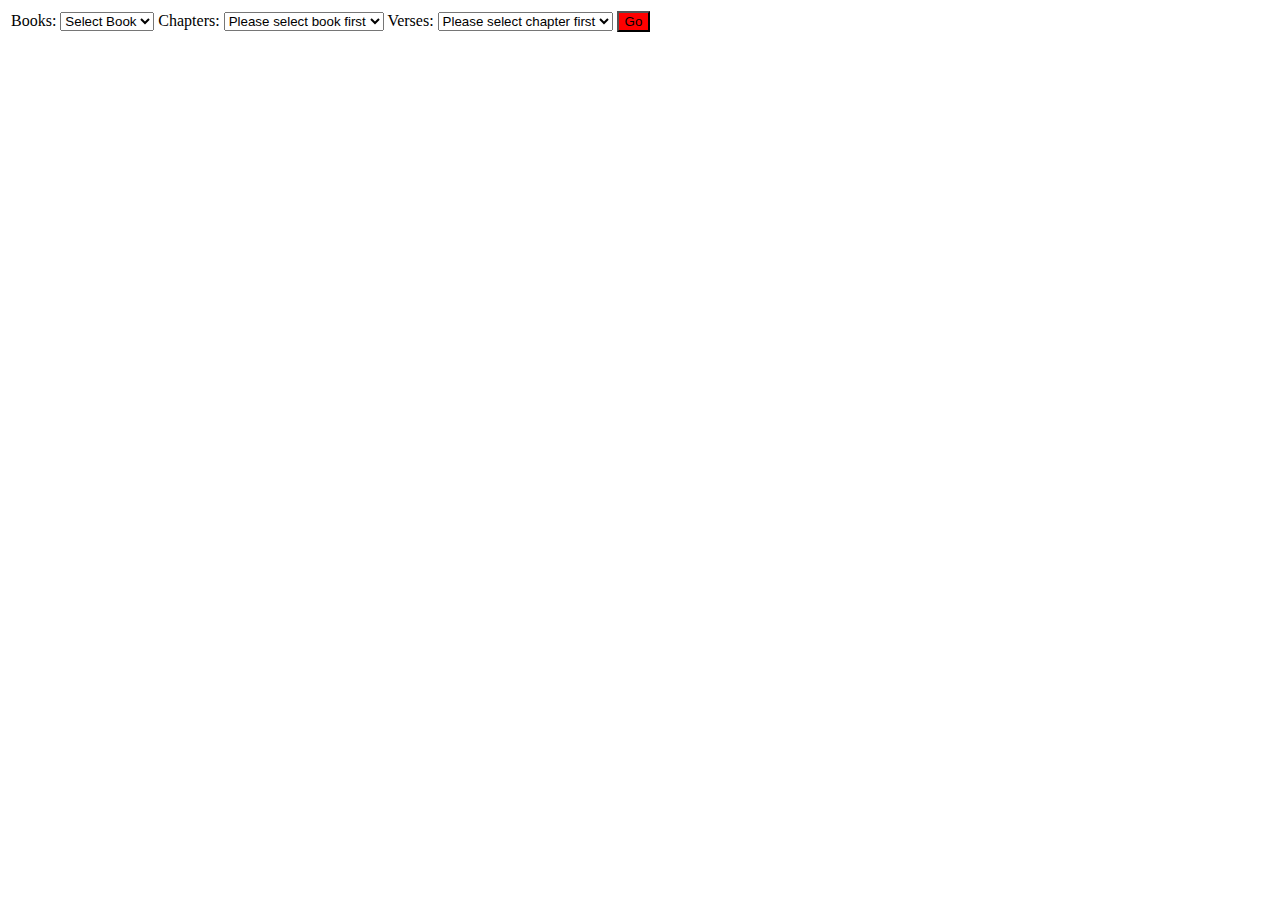
<file: src/main/java/asst/corpus/utils/start.html>
<HTML xmlns="http://www.w3.org/1999/xhtml" dir="ltr" lang="en">
<head>
<!-- Global site tag (gtag.js) - Google Analytics -->
<script async src="https://www.googletagmanager.com/gtag/js?id=UA-180864298-1"></script>
<script>
  window.dataLayer = window.dataLayer || [];
  function gtag(){dataLayer.push(arguments);}
  gtag('js', new Date());

  gtag('config', 'UA-180864298-1');
</script>
<meta http-equiv="Content-type" content="text/html;charset=UTF-8" />
<meta http-equiv="X-UA-Compatible" content="IE=edge">
<meta name="viewport" content="width=device-width, initial-scale=1">
<TITLE>
__TITLE__
</TITLE>
<style>
.vn {
text-align:right; vertical-align: top;
}
.vs {
vertical-align: top;
}
</style>
</head>
<body>
<table>
<tr><td colspan="2">
Books: <select name="book" id="book">
    <option value="" selected="selected">Select Book</option>
  </select>

Chapters: <select name="chapter" id="chapter">
    <option value="" selected="selected">Please select book first</option>
  </select>

Verses: <select name="verse" id="verse">
    <option value="" selected="selected">Please select chapter first</option>
  </select>
<script>
 function setSearch() {
  var bookSel = document.getElementById("book");
  var chapterSel = document.getElementById("chapter");
  var verseSel = document.getElementById("verse");
  var anchah = bookSel.value + "_" + chapterSel.value + "_" + verseSel.value;
  if (confirm(anchah)) {
   var elem = document.getElementById(anchah);
   elem.scrollIntoView();
  }
 }
 function toTop() {
  var elem = document.getElementById("book");
  elem.scrollIntoView();
 }
</script>
<input type="button" name="Go" value="Go" id="go" onClick="setSearch()"
style="background-color:#ff0000;" title="Turns green when entire Bible is loaded.">
</td></tr>
</file>
<file: WebContent/style.css>
body { margin-left: 1%; margin-right: 1%;
margin-top: 0%; margin-bottom: 0%;
font-family: Arial, Helvetica, sans-serif; color: black; font-size: 1.2em;
}
label {white-space: nowrap; }

 h1 { font-size: 1.8em; font-weight: bold; text-indent: 0em;
      font-style: normal; }
  p { font-size: 1.2em; text-indent: 0em; margin-top: .3em; margin-bottom: 0;
      font-weight: normal; }
  a { font-size: 1.2em; }
  .bigger { font-size: 2.0em; }

input{padding:3px;border:1px solid #a0a0a0;background:#fff;}
input:hover{border:1px solid #0088cc;background:#fff;}

.btnRed{background:#fe0000;color:#fff;}
.btnBlue{background:#0088cc;color:#fff;}
.btnGrey{background:#bbb;color:#444;}

.cursorHand{cursor:pointer;}

.suggestion_list {
 background: white;
 border: 1px solid;
 padding: 4px;
 overflow: auto;
 height: 300px;
 width: 200px;
}

.suggestion_list ul {
 padding: 0;
 margin: 0;
 list-style-type: none;
}

.suggestion_list a {
 text-decoration: none;
 color: navy;
}

.suggestion_list .selected {
 background: navy;
 color: white;
}

.suggestion_list .selected a {
 color: white;
}

#autosuggest {
 display: none;
}
</file>
